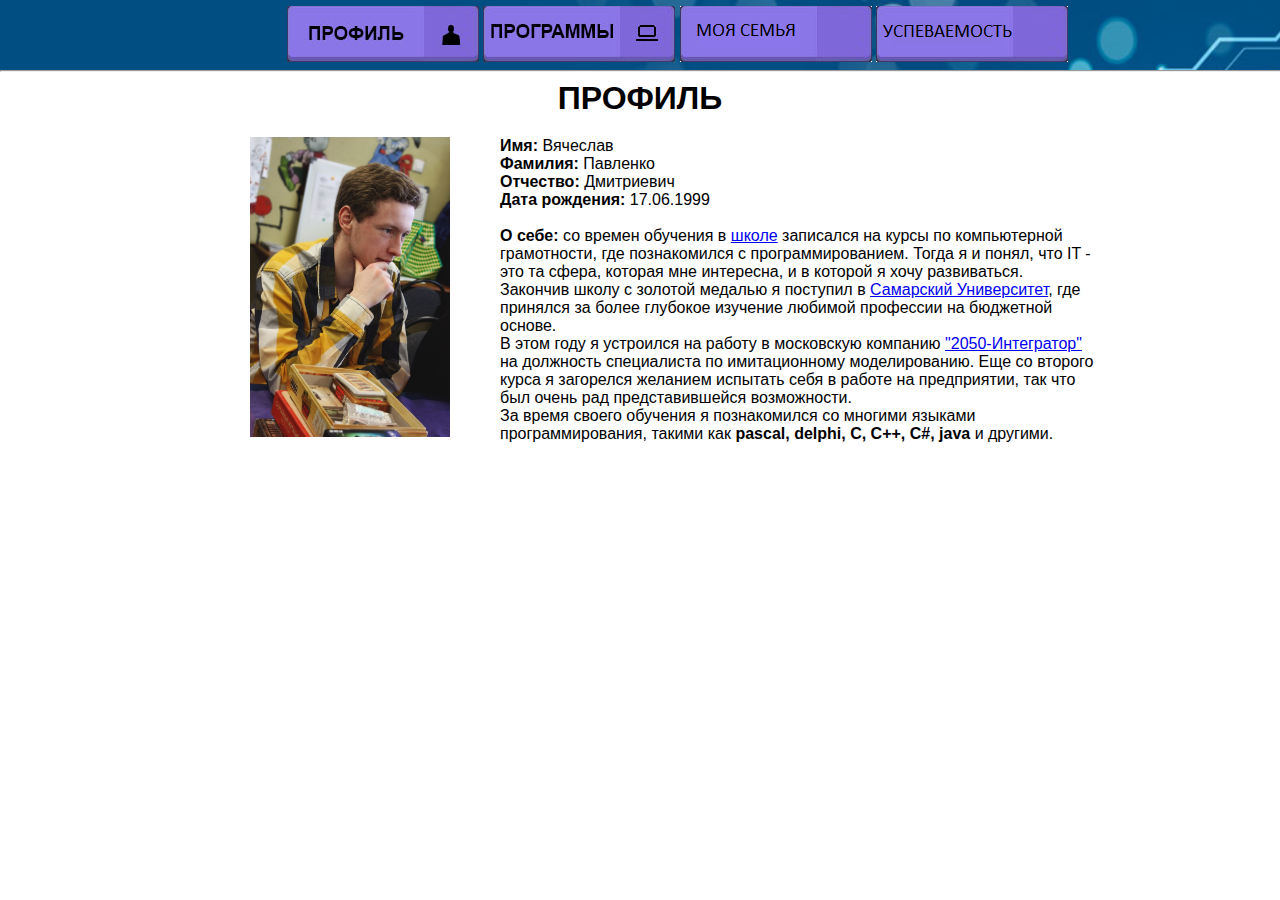
<file: КГ сайт/index.html>
<!DOCTYPE html>

<HTML lang="ru">

<HEAD>
	<meta charset="utf-8">
	<link rel="stylesheet" href="style.css">
	<TITLE>Профиль</TITLE>
</HEAD>

<BODY>
	<header>
		<div class="container">
			<a href="index.html"><img src="profile_button.png" class="profile_button" onmouseover='this.src="profile_button_pressed.png"' onmouseout='this.src="profile_button.png"'></a>
			<a href="programs.html"><img src="programs_button.png" class="programs_button" onmouseover='this.src="programs_button_pressed.png"' onmouseout='this.src="programs_button.png"'></a>
			<a href="family.html"><img src="family_button.png"></a>
			<a href="marks.html"><img src="marks_button.png"></a>
		</div>
		<hr>
	</header>
	
	<section>
		<h1 align="center">ПРОФИЛЬ</h1>
		<img src="profile_photo.jpg" class="profile_photo" title="фото профиля">
		<p><b>Имя:</b> Вячеслав<br>
			<b>Фамилия:</b> Павленко<br>
			<b>Отчество:</b> Дмитриевич<br>
		<b>Дата рождения:</b> 17.06.1999<br><br>
		<b>О себе:</b> со времен обучения в <a href="http://school76.tgl.ru/">школе</a> записался на курсы по компьютерной грамотности, где познакомился с программированием. Тогда я и понял, что IT - это та сфера, которая мне интересна, и в которой я хочу развиваться.<br>Закончив школу с золотой медалью я поступил в <a href="https://ssau.ru/">Самарский Университет</a>, где принялся за более глубокое изучение любимой профессии на бюджетной основе.<br>В этом году я устроился на работу в московскую компанию <a href="http://2050-integrator.com/">"2050-Интегратор"</a> на должность специалиста по имитационному моделированию. Еще со второго курса я загорелся желанием испытать себя в работе на предприятии, так что был очень рад представившейся возможности.<br>За время своего обучения я познакомился со многими языками программирования, такими как <b>pascal, delphi, C, C++, C#, java</b> и другими.</p>
	</section>
	<section class="hidden">
		<div>
			<ul>
				<li><font color="red" size="2" face="Times New Roman">&amp;</font></li>
				<li>строка <sup>надстрочный</sup></li>
				<li>строка <sub>подстрочный</sub></p></li>
				<li><pre>1     2</pre></li>
			</ul>
		</div>
	</section>
</BODY>

</HTML>
</file>
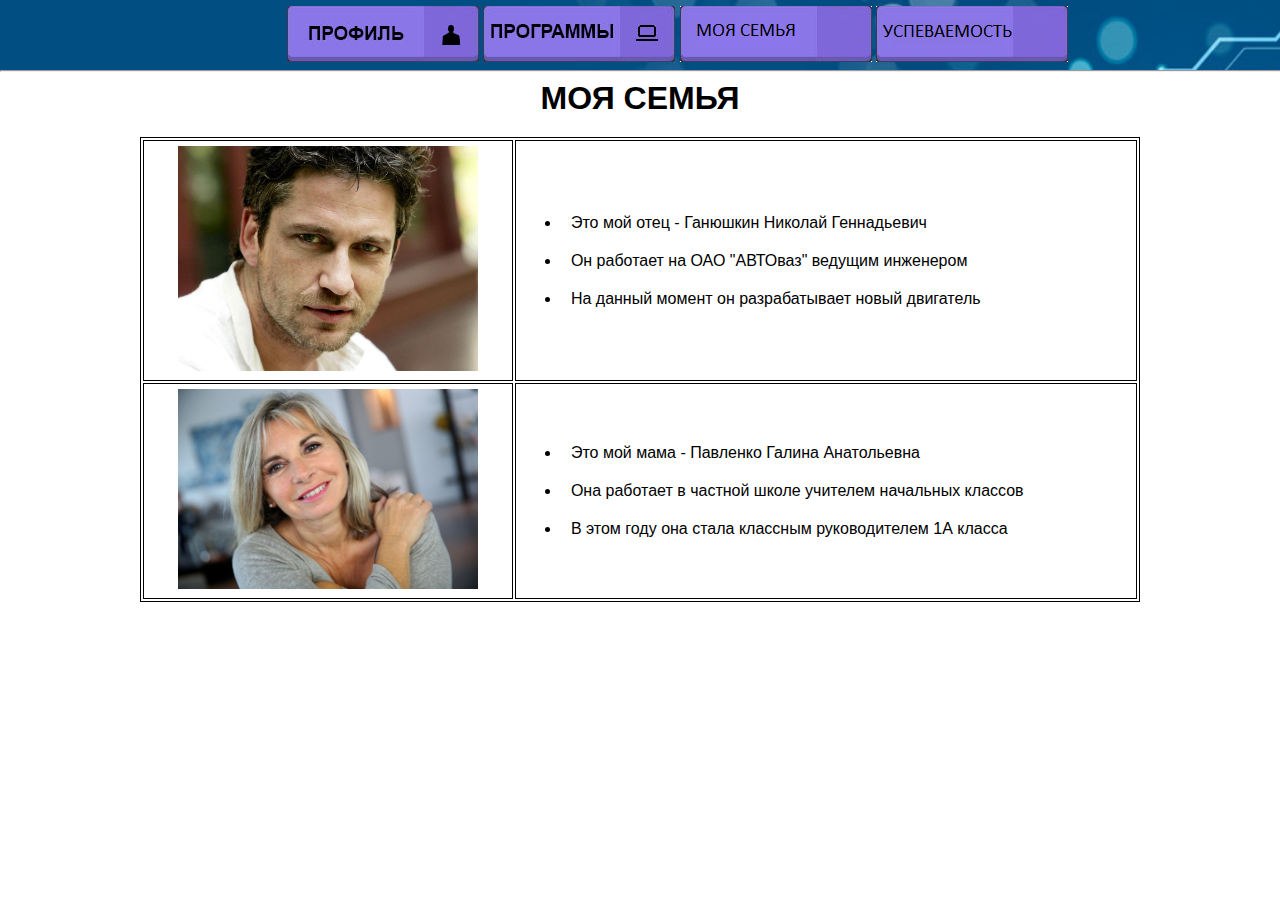
<file: КГ сайт/family.html>
<!DOCTYPE html>

<HTML lang="ru">

<HEAD>
	<meta charset="utf-8">
	<link rel="stylesheet" href="style.css">
	<TITLE>Моя семья</TITLE>
</HEAD>

<BODY>
	<header>
		<div class="container">
			<a href="index.html"><img src="profile_button.png" class="profile_button" onmouseover='this.src="profile_button_pressed.png"' onmouseout='this.src="profile_button.png"'></a>
			<a href="programs.html"><img src="programs_button.png" class="programs_button" onmouseover='this.src="programs_button_pressed.png"' onmouseout='this.src="programs_button.png"'></a>
			<a href="family.html"><img src="family_button.png" ></a>
			<a href="marks.html"><img src="marks_button.png" ></a>
		</div>
		<hr>
	</header>
	
	<section>
		<h1 align="center">МОЯ СЕМЬЯ</h1>
		<table align="center">
			<tr>
				<td><img src="father_img.jpg" width="300"></td>
				<td><ul><li>Это мой отец - Ганюшкин Николай Геннадьевич</li><li>Он работает на ОАО "АВТОваз" ведущим инженером</li><li>На данный момент он разрабатывает новый двигатель</li></ul></td>
			</tr>
			<tr>
				<td><img src="mother_img.jpg" width="300"></td>
				<td><ul><li>Это мой мама - Павленко Галина Анатольевна</li><li>Она работает в частной школе учителем начальных классов</li><li>В этом году она стала классным руководителем 1А класса</li></ul></td>
			</tr>
		</table>
	</section>
</BODY>

</HTML>
</file>
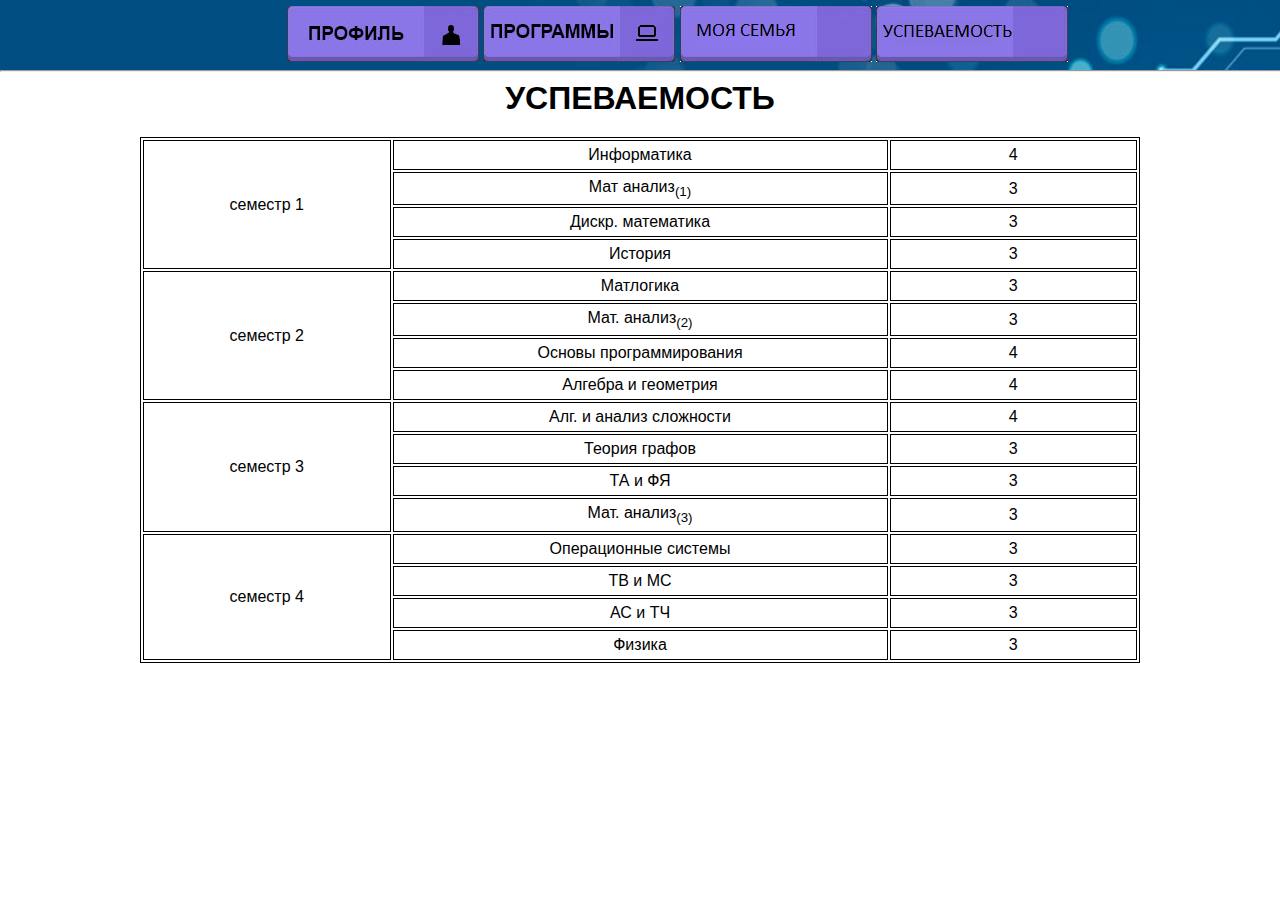
<file: КГ сайт/marks.html>
<!DOCTYPE html>

<HTML lang="ru">

<HEAD>
	<meta charset="utf-8">
	<link rel="stylesheet" href="style.css">
	<TITLE>Успеваемость</TITLE>
</HEAD>

<BODY>
	<header>
		<div class="container">
			<a href="index.html"><img src="profile_button.png" class="profile_button" onmouseover='this.src="profile_button_pressed.png"' onmouseout='this.src="profile_button.png"'></a>
			<a href="programs.html"><img src="programs_button.png" class="programs_button" onmouseover='this.src="programs_button_pressed.png"' onmouseout='this.src="programs_button.png"'></a>
			<a href="family.html"><img src="family_button.png" ></a>
			<a href="marks.html"><img src="marks_button.png" ></a>
		</div>
		<hr>
	</header>
	
	<section>
		<h1 align="center">УСПЕВАЕМОСТЬ</h1>
		<table align="center">
			<tr>
				<td rowspan = "4" width = "25%">
					семестр 1</center>
				</td>
				<td width = "50%">
					Информатика</center>
				</td>
				<td width = "25%">
					4</center>
				</td>
			</tr>
			<tr>
				<td width = "50%">
					Мат анализ<sub>(1)</sub></center>
				</td>
				<td width = "25%">
					3</center>
				</td>
			</tr>
			<tr>
				<td width = "50%">
					Дискр. математика</center>
				</td>
				<td width = "25%">
					3</center>
				</td>
			</tr>
			<tr>
				<td width = "50%">
					История</center>
				</td>
				<td width = "25%">
					3</center>
				</td>
			</tr>
			<tr>
				<td rowspan = "4" width = "25%">
					семестр 2</center>
				</td>
				<td width = "50%">
					Матлогика</center>
				</td>
				<td width = "25%">
					3</center>
				</td>
			</tr>
			<tr>
				<td width = "50%">
					Мат. анализ<sub>(2)</sub></center>
				</td>
				<td width = "25%">
					3</center>
				</td>
			</tr>
			<tr>
				<td width = "50%">
					Основы программирования</center>
				</td>
				<td width = "25%">
					4</center>
				</td>
			</tr>
			<tr>
				<td width = "50%">
					Алгебра и геометрия</center>
				</td>
				<td width = "25%">
					4</center>
				</td>
			</tr>
			<tr>
				<td rowspan = "4" width = "25%">
					семестр 3</center>
				</td>
				<td width = "50%">
					Алг. и анализ сложности</center>
				</td>
				<td width = "25%">
					4</center>
				</td>
			</tr>
			<tr>
				<td width = "50%">
					Теория графов</center>
				</td>
				<td width = "25%">
					3</center>
				</td>
			</tr>
			<tr>
				<td width = "50%">
					ТА и ФЯ</center>
				</td>
				<td width = "25%">
					3</center>
				</td>
			</tr>
			<tr>
				<td width = "50%">
					Мат. анализ<sub>(3)</sub></center>
				</td>
				<td width = "25%">
					3</center>
				</td>
			</tr>
			<tr>
				<td rowspan = "4" width = "25%">
					семестр 4
				</td>
				<td width = "50%">
					Операционные системы</center>
				</td>
				<td width = "25%">
					3</center>
				</td>
			</tr>
			<tr>
				<td width = "50%">
					ТВ и МС</center>
				</td>
				<td width = "25%">
					3</center>
				</td>
			</tr>
			<tr>
				<td width = "50%">
					АС и ТЧ</center>
				</td>
				<td width = "25%">
					3</center>
				</td>
			</tr>
			<tr>
				<td width = "50%">
					Физика</center>
				</td>
				<td width = "25%">
					3
				</td>
			</tr>
		</table>
	</section>
</BODY>

</HTML>
</file>
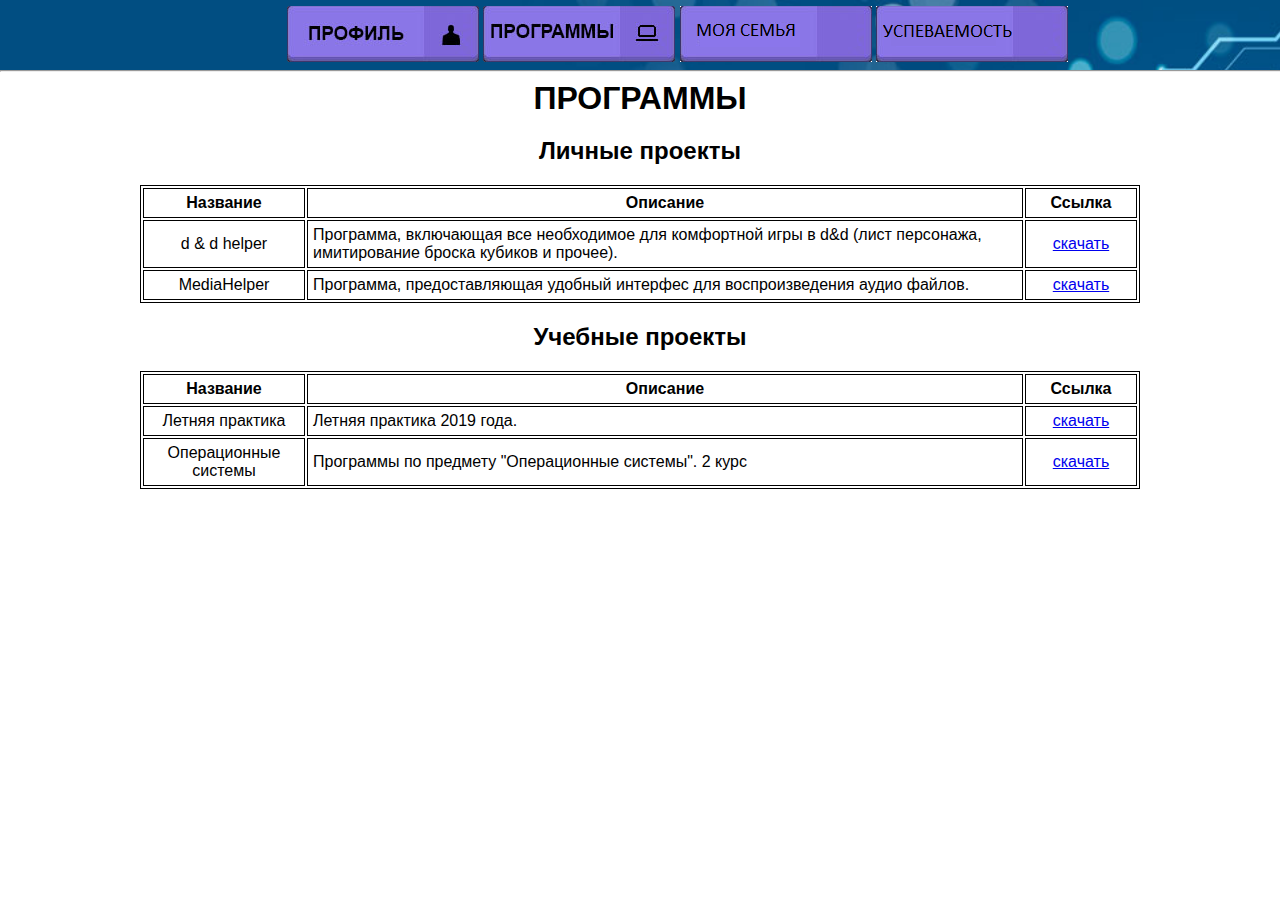
<file: КГ сайт/programs.html>
<!DOCTYPE html>

<HTML lang="ru">

<HEAD>
	<meta charset="utf-8">
	<link rel="stylesheet" href="style.css">
	<TITLE>Программы</TITLE>
</HEAD>

<BODY>
	<header>
		<div class="container">
			<a href="index.html"><img src="profile_button.png" class="profile_button" onmouseover='this.src="profile_button_pressed.png"' onmouseout='this.src="profile_button.png"'></a>
			<a href="programs.html"><img src="programs_button.png" class="programs_button" onmouseover='this.src="programs_button_pressed.png"' onmouseout='this.src="programs_button.png"'></a>
			<a href="family.html"><img src="family_button.png"></a>
			<a href="marks.html"><img src="marks_button.png"></a>
		</div>
		<hr>
	</header>
	
	<section>
		<h1 align="center">ПРОГРАММЫ</h1>
		<h2 align="center">Личные проекты</h2>
		<table align="center">
			<tr>
				<td class="table_name"><b>Название</b></td>
				<td><b>Описание</b></td>
				<td><b>Ссылка</b></td>
			</tr>
			<tr>
				<td class="table_name">d &amp d helper</td>
				<td class="table_description">Программа, включающая все необходимое для комфортной игры в d&d (лист персонажа, имитирование броска кубиков и прочее).</td>
				<td class="table_download"><a href="https://github.com/SlavaPavlenko/dnd_helper/archive/master.zip" download>скачать</a></td>
			</tr>
			<tr>
				<td class="table_name">MediaHelper</td>
				<td class="table_description">Программа, предоставляющая удобный интерфес для воспроизведения аудио файлов.</td>
				<td class="table_download"><a href="https://github.com/SlavaPavlenko/MediaHelper/archive/master.zip" download>скачать</a></td>
			</tr>
		</table>
		<h2 align="center">Учебные проекты</h2>
		<table align="center">
			<tr>
				<td class="table_name"><b>Название</b></td>
				<td><b>Описание</b></td>
				<td><b>Ссылка</b></td>
			</tr>
			<tr>
				<td class="table_name">Летняя практика</td>
				<td class="table_description">Летняя практика 2019 года.</td>
				<td class="table_download"><a href="https://github.com/SlavaPavlenko/summer-practice-2019/archive/master.zip" download>скачать</a></td>
			</tr>
			<tr>
				<td class="table_name">Операционные системы</td>
				<td class="table_description">Программы по предмету "Операционные системы". 2 курс</td>
				<td class="table_download"><a href="https://github.com/SlavaPavlenko/OS-2-year/archive/master.zip" download>скачать</a></td>
			</tr>
		</table>
	</section>
</BODY>

</HTML>
</file>
<file: КГ сайт/style.css>
body {
	margin: 0;
	padding: 0;
	font-family: Arial, sans-serif;
}

header {
	height: 70px;
	background: url(header_bg.jpg) no-repeat center top / cover;
	width: 1366px;
	position: fixed;
	top: 0;
}

section {
	position: relative;
	top: 60px;
}

.container {
	height: 70px;
}

.profile_button {
	margin-left: 21%;
	margin-top: 6px;
}

.profile_photo {
	width: 200px;
	position: relative;
	left: 250px;
	float: left;
}

p {
	position: absolute;
	left: 500px;
	width: 600px;
	margin: 0;
}

h1 {
	margin-top: 20px;
	margin-bottom: 20px;
}

hr {
	margin: 0;
}

table {
	border: 1px solid;
	width: 1000px;
	text-align: center;
}

td {
	border: 1px solid;
	padding: 5px;
}

.table_name {
	width: 150px;
}

.table_description {
	text-align: left;
}

.table_download {
	width: 100px;
}

.hidden {
	position: absolute;
	display: none;
}

li {
	padding: 10px;
	text-align: left;
}
</file>
